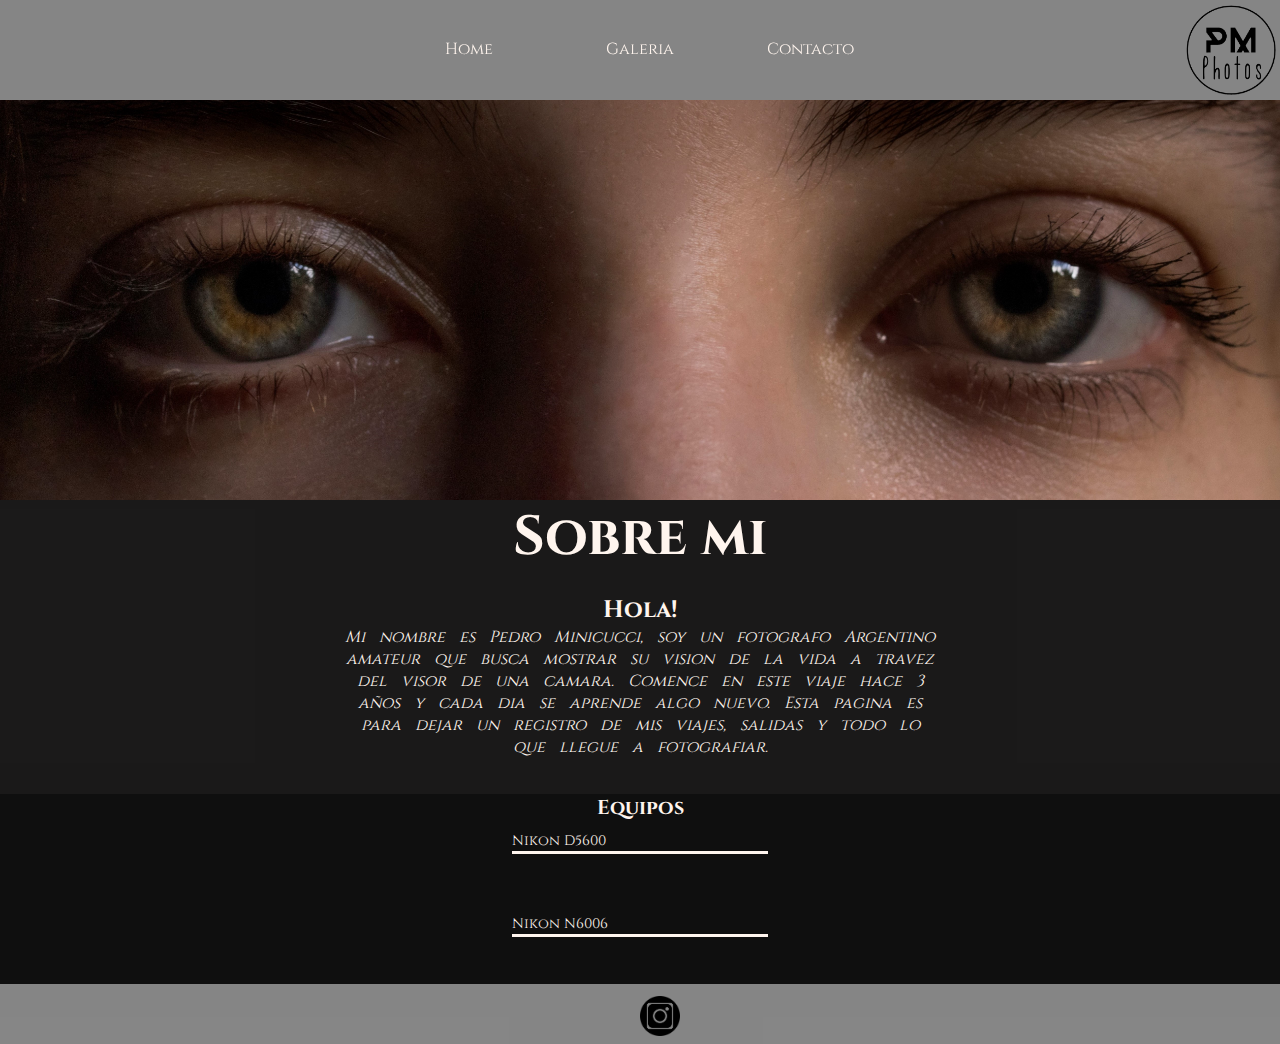
<file: bio.html>
<!DOCTYPE html>
<html lang="en">

<head>
    <meta charset="UTF-8">
    <meta http-equiv="X-UA-Compatible" content="IE=edge">
    <meta name="viewport" content="width=device-width, initial-scale=1.0">
    <title>PedroMinicucci-Photogallery</title>
    <link rel="stylesheet" href="./CSS/estilosGenerales.css">
    <link rel="preconnect" href="https://fonts.gstatic.com">
    <link href="https://fonts.googleapis.com/css2?family=Cinzel&display=swap" rel="stylesheet">
    <link rel="stylesheet" href="./CSS/bio.css">
</head>

<body id="fondo2">
    <header>
        <nav>
            <div class="logo">
                <img src="./Logo/logo.png" alt="logo" width="200">
            </div>
            <ul class="header__menu">
                <li><a href="index.html">Home</a></li>
                <li class="dropdown"><a href="#">Galeria</a>
                    <ul>
                        <li><a href="fotoproducto.html">Fotoproducto</a></li>
                        <li><a href="trabajopersonal.html">Trabajos personales</a></li>
                    </ul>
                </li>
                <li><a href="contacto.html">Contacto</a></li>
            </ul>
        </nav>
    </header>
    <main>
        <section>
            <div id="main_fondo">
            </div>
        </section>
        <section class="bio_sobremi">
            <h1>Sobre mi</h1>
            <div class="bio_hola">
                <h2>Hola!</h2>
                <p class="bio_parrafo"> Mi nombre es Pedro Minicucci, soy un fotografo Argentino amateur que busca
                    mostrar su vision de la vida
                    a travez del visor de una camara.
                    Comence en este viaje hace 3 años y cada dia se aprende algo nuevo. Esta pagina es para dejar un
                    registro de mis viajes, salidas y todo lo que llegue a fotografiar.
                </p>
            </div>
        </section>
        <section class="equipos_titulo">
            <h3>Equipos</h3>
            <div class="equipos_lista">
                <ul>
                    <li>Nikon D5600
                        <ul>
                            <li>Nikon 18-55mm</li>
                            <li>Yonguo 35mm</li>
                        </ul>
                    </li>
                </ul>
            </div>
            <div class="equipos_lista2">
                <ul>
                    <li>Nikon N6006
                        <ul>
                            <li>Nikon 35-80mm</li>
                        </ul>
                    </li>
                </ul>
            </div>
        </section>
    </main>
    <footer>
        <div class="footer_media--linkear">
            <a href="https://instagram.com/pedrominicucci" target="_blank"><img src="./Iconos/IG.png" alt="ig"
                    width="70px"></a>
        </div>
    </footer>

























</body>

</html>
</file>
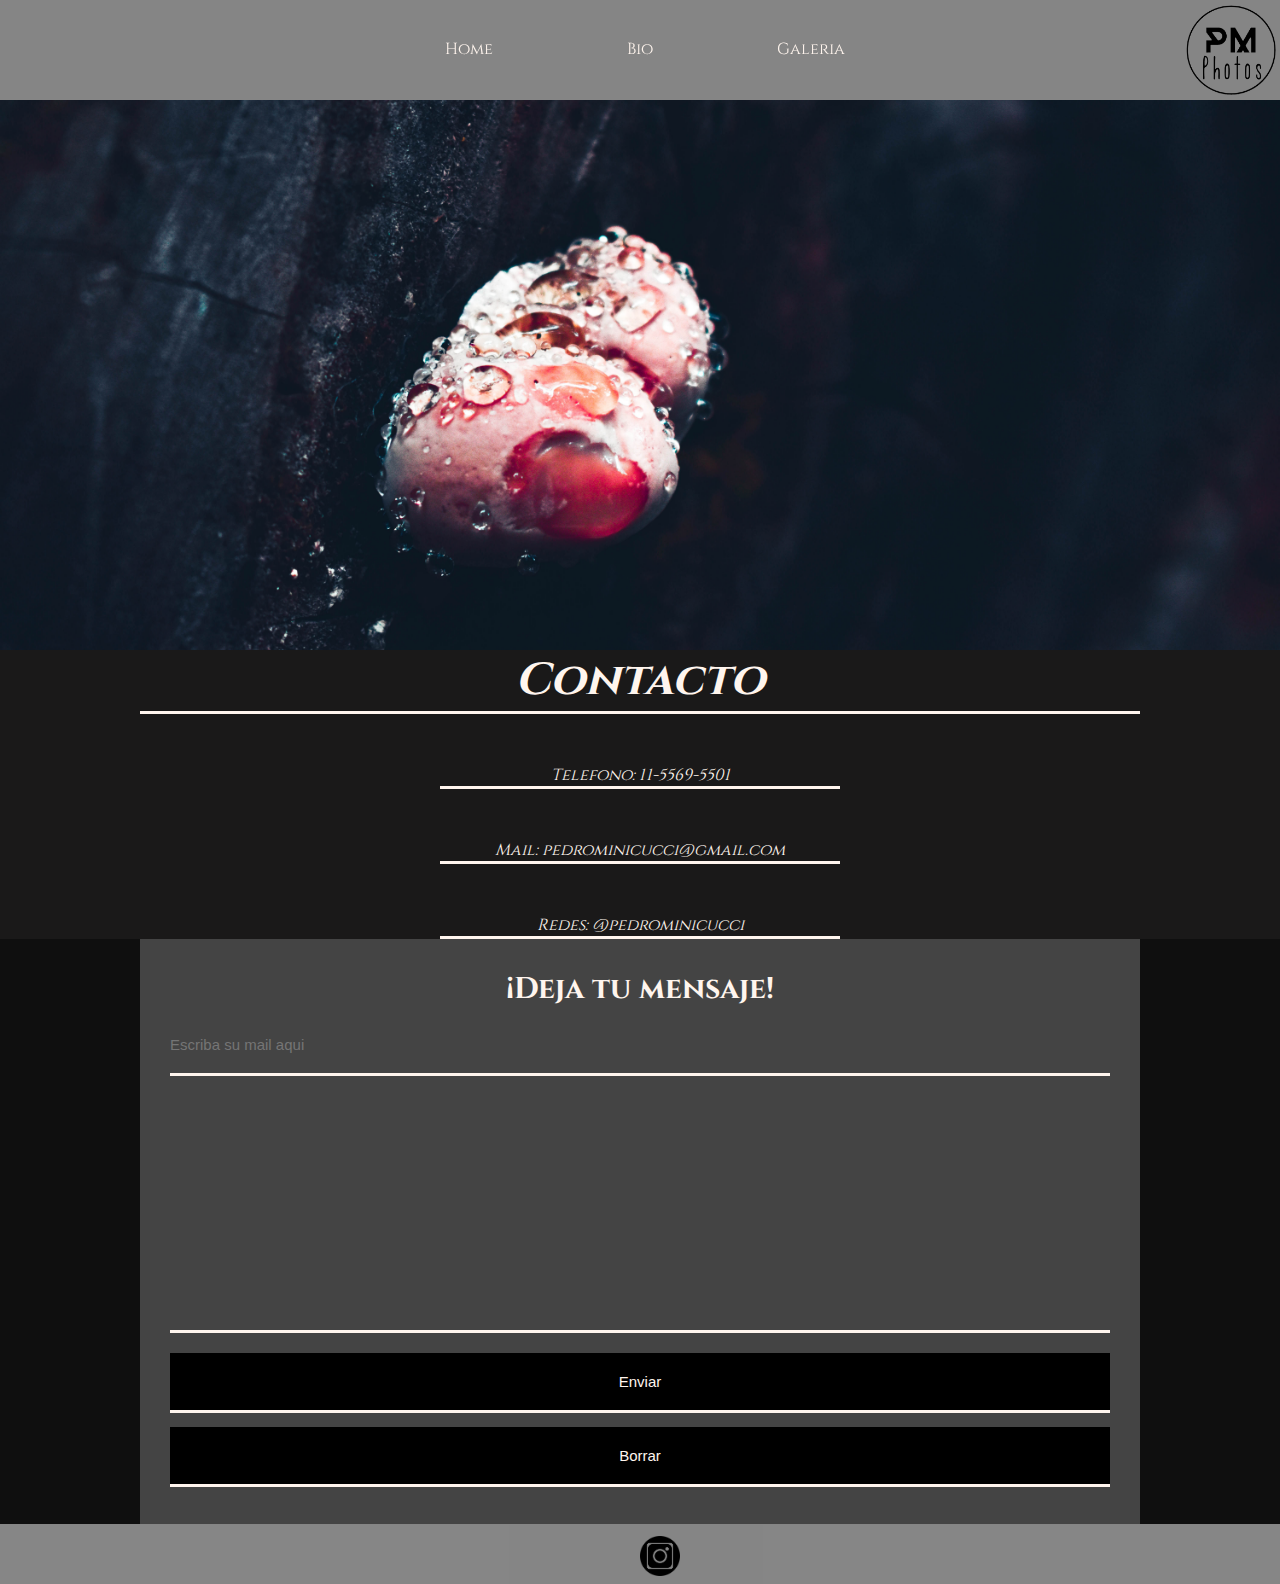
<file: contacto.html>
<!DOCTYPE html>
<html lang="en">

<head>
    <meta charset="UTF-8">
    <meta http-equiv="X-UA-Compatible" content="IE=edge">
    <meta name="viewport" content="width=device-width, initial-scale=1.0">
    <title>PedroMinicucci-Photogallery</title>
    <link rel="stylesheet" href="./CSS/estilo.css">
    <link rel="preconnect" href="https://fonts.gstatic.com">
    <link href="https://fonts.googleapis.com/css2?family=Cinzel&display=swap" rel="stylesheet">
    <link rel="stylesheet" href="./CSS/contacto.css">
</head>

<body id="fondo2">
    <header>
        <nav>
            <div class="logo">
                <img src="./Logo/logo.png" alt="logo" width="200">
            </div>
            <ul class="header__menu">
                <li><a href="index.html">Home</a></li>
                <li><a href="bio.html">Bio</a></li>
                <li class="dropdown"><a href="#">Galeria</a>
                    <ul>
                        <li><a href="fotoproducto.html">Fotoproducto</a></li>
                        <li><a href="trabajopersonal.html">Trabajos personales</a></li>
                    </ul>
                </li>
            </ul>
        </nav>
    </header>
    <main>
        <section>
            <div class="section__fondo"></div>
        </section>
        <section>
            <address>
                <div>
                    <h2>Contacto</h2>
                </div>
                <div class="address__contacto">
                    <ul>
                        <li>Telefono: 11-5569-5501</li>
                        <li>Mail: pedrominicucci@gmail.com</li>
                        <li>Redes: @pedrominicucci</li>
                    </ul>
                </div>
            </address>
        </section>
        <section class="section__fondo--form">
            <div class="section__form">
                <form class="form">
                    <div>
                        <h4> ¡Deja tu mensaje!</h4>
                    </div>
                    <div class="form__section">
                        <input type="text" class="form__input" placeholder="Escriba su mail aqui">
                    </div>
                    <div class="form__section">
                        <textarea class="form__input" placeholder="Escriba el mensaje aqui"> </textarea>
                    </div>
                    <div>
                        <input type="submit" value="Enviar" class="form__input">
                    </div>
                    <div class="form__section">
                        <input type="reset" value="Borrar" class="form__input">
                    </div>
                </form>
            </div>
        </section>
    </main>

    <footer>
        <div class="footer_media--linkear">
            <a href="https://instagram.com/pedrominicucci" target="_blank"><img src="./Iconos/IG.png" alt="ig"
                    width="70px"></a>
        </div>
    </footer>

</body>

</html>
</file>
<file: CSS/estilosGenerales.css>
* {
  margin: 0;
  padding: 0;
}

body {
  padding-top: 100px;
}

.logo img {
  position: absolute;
  right: 0px;
  top: 0px;
  margin-right: -50px;
  margin-top: -10px;
}

/* FONDO */
#fondo {
  background-image: url(../Fondos/Cielo.jpg);
  background-size: auto;
  background-position: 50% 50%;
  width: 100%;
  height: 100%;
  background-repeat: no-repeat;
  font-family: 'Cinzel', cursive;
}

#fondo2 {
  background-color: #3D3D3D;
  font-family: 'Cinzel', cursive;
}

/* HEADER */
nav {
  position: fixed;
  margin-top: -100px;
  z-index: 50;
  width: 100%;
  height: 100px;
  background: rgba(158, 158, 158, 0.75);
}

.header__menu {
  display: -webkit-box;
  display: -ms-flexbox;
  display: flex;
  list-style: none;
  width: 40%;
  margin: auto;
  height: 100%;
}

.header__menu li {
  -webkit-box-flex: 10px;
      -ms-flex: 10px;
          flex: 10px;
  text-align: center;
  padding-top: 25px;
}

.header__menu li:hover {
  background-color: rgba(100, 100, 100, 0.75);
  border-bottom: #ffaa78 solid;
  -webkit-transition: 1s background-color;
  transition: 1s background-color;
}

a {
  text-decoration: none;
  line-height: 3;
  color: seashell;
}

.dropdown ul {
  position: absolute;
  display: none;
  background: #1a1a1a;
  z-index: 99;
  margin-top: 9%;
  width: 100%;
}

.dropdown ul li {
  list-style: none;
  -webkit-transition: 1s background-color;
  transition: 1s background-color;
  -webkit-transition-delay: 1s;
          transition-delay: 1s;
}

.dropdown {
  position: relative;
  -webkit-transition: 1s background-color;
  transition: 1s background-color;
}

.dropdown:hover ul {
  display: block;
}

/* LOGO */
.main_logo {
  display: -webkit-box;
  display: -ms-flexbox;
  display: flex;
  -webkit-box-pack: center;
      -ms-flex-pack: center;
          justify-content: center;
}

.animate__backInDown {
  -webkit-animation-duration: 2s;
          animation-duration: 2s;
}

footer {
  background: rgba(158, 158, 158, 0.75);
  margin: 0;
  width: 100%;
  height: 60px;
}

footer img {
  width: 40px;
  position: relative;
  left: 50%;
  top: 12px;
}

@media screen and (max-width: 786px) {
  .main_logo {
    width: 120px;
    height: 750px;
    display: block;
    position: relative;
    top: -100px;
  }
}
/*# sourceMappingURL=estilosGenerales.css.map */
</file>
<file: CSS/bio.css>
#main_fondo {
    background-image: url(../Fondos/male.jpg);
    background-position: center;
    height: 400px;
    width: 100%;
    background-repeat: no-repeat;
    background-size: cover;
    position: relative;
}

.bio_sobremi {
    background-color: rgba(17, 16, 16, 0.781);
}

.bio_sobremi h1 {
    text-align: center;
    font-size: 55px;
    color: seashell;
}

.bio_hola {
    height: 200px;
    width: 600px;
    text-align: center;
    margin-left: auto;
    margin-right: auto;
    margin-top: 20px;
    color: seashell;
}

.bio_parrafo {
    word-spacing: 10px;
    font-style: italic;
}

.equipos_titulo {
    background-color: rgba(0, 0, 0, 0.75);
    height: 190px;
}

.equipos_titulo h3 {
    text-align: center;
    color: seashell;
    font-size: 20px;
}

.equipos_lista {
    margin-left: 40%;
    color: seashell;
}

.equipos_lista ul {
    list-style-type: disc;
}

.equipos_lista2 {
    margin-left: 40%;
    color: seashell;
}

.equipos_lista2 ul {
    list-style-type: disc;
}

.equipos_lista2 {
    margin-bottom: 50px;
    border-bottom: solid;
    width: 20%;
}

.equipos_lista2 ul {
    list-style: none;
}

.equipos_lista2 li {
    margin-top: 10px;
    display: inline-block;
    width: 100%;
    position: relative;
    font-size: 14px;
}

.equipos_lista2 ul ul {
    position: absolute;
    display: none;
}

.equipos_lista2 ul ul li {
    display: block;
}

.equipos_lista2 ul li:hover ul {
    display: block;
}

.equipos_lista {
    margin-bottom: 50px;
    border-bottom: solid;
    width: 20%;
}

.equipos_lista ul {
    list-style: none;
}

.equipos_lista li {
    margin-top: 10px;
    display: inline-block;
    width: 100%;
    position: relative;
    font-size: 14px;
}

.equipos_lista ul ul {
    position: absolute;
    display: none;
}

.equipos_lista ul ul li {
    display: block;
}

.equipos_lista ul li:hover ul {
    display: block;
}
</file>
<file: CSS/estilo.css>
* {
    margin: 0;
    padding: 0;
}
body {
    padding-top: 100px;
}
.logo img {
    position: absolute;
    right: 0px;
    top: 0px;
    margin-right: -50px;
    margin-top: -10px;
}

/* FONDO */
#fondo {
    background-image: url(../Fondos/Cielo.jpg);
    background-size: auto;
    background-position: 50% 50%;
    width: 100%;
    height: 100%;
    background-repeat: no-repeat;
    font-family: 'Cinzel', cursive;
}

#fondo2 {
    background-color: #3D3D3D;
    font-family: 'Cinzel', cursive;
}
/* HEADER */
nav {
    position: fixed;
    margin-top: -100px;
    z-index: 50;
    width: 100%;
    height: 100px;
    background: rgba(158, 158, 158, 0.75);
}

.header__menu {
    display: flex;
    list-style: none;
    width: 40%;
    margin: auto;
    height: 100%;
}

.header__menu li {
    flex: 10px;
    text-align: center;
    padding-top: 25px;
}

.header__menu li:hover {
    background-color: rgba(100, 100, 100, 0.75);
    border-bottom: rgb(255, 170, 120) solid;
    transition: 1s background-color;
}

a {
    text-decoration: none;
    line-height: 3;
    color: seashell;
}

.dropdown ul {
    position: absolute;
    display: none;
    background: rgb(26, 26, 26);
    z-index: 99;
    margin-top: 9%;
    width: 100%;
    
}
.dropdown ul li {
    list-style: none;
    transition: 1s background-color;
    transition-delay: 1s;
}

.dropdown {
    position: relative;
    transition: 1s background-color;

}

.dropdown:hover ul {
    display: block;
}
/* LOGO */
.main_logo {
    display: flex;
    justify-content: center;
}

.animate__backInDown {
    animation-duration: 2s;
}

footer {
    background: rgba(158, 158, 158, 0.75);
    margin: 0;
    width: 100%;
    height: 60px;
}
footer img {
    width: 40px;
    position: relative;
    left: 50%;
    top: 12px;
}

@media screen and (max-width: 786px) {
    .main_logo {
        width: 120px;
        height: 750px;
        display: block;
        position: relative;
        top: -100px;
    }
}
</file>
<file: CSS/contacto.css>
.section__fondo{
    background-image: url(../Fondos/hongo.jpg);
    background-size: cover;
    background-repeat: no-repeat;
    background-position: center;
    height: 550px;
    width: 100%;
}
.section__fondo--form{
    background-color: rgba(0, 0, 0, 0.75);
    
}
address {
    text-align: center;
    color: seashell;
    background-color: rgba(17, 16, 16, 0.781);
}
address h2 {
    font-size: 45px;
    border-bottom: solid seashell;
    margin: auto;
    width: 1000px;
}
.address__contacto{
    width: 400px;
    margin: auto;
}
.address__contacto li {
    list-style: none;
    border-bottom: solid seashell;
    margin-top: 50px;
}
.section__form{
    display: flex;
    align-items: center;
    flex-wrap: wrap;
    justify-content: center;
    background: #444;
    margin: auto;
    width: 1000px;
    
}
.form {
    min-width: 400px;
    flex: 2;
    text-align: center;
    padding: 30px;
}
.form h4 {
    color: seashell;
    font-size: 30px;
}
.form__input {
    width: 100%;
    margin: 7px 0px;
    padding-top: 20px;
    padding-bottom: 20px;
    color: seashell;
    font-size: 15px;
    border: none;
    border-bottom: 3px solid seashell;
    background: transparent;
}
.form__input:focus {
    background: #333;
    outline: none;
}
.form textarea {
    min-height: 200px;
    resize: none;
}
.form input[type="submit"] {
    background-color: black;
}
.form input[type="reset"] {
    background-color: black;
}
</file>
